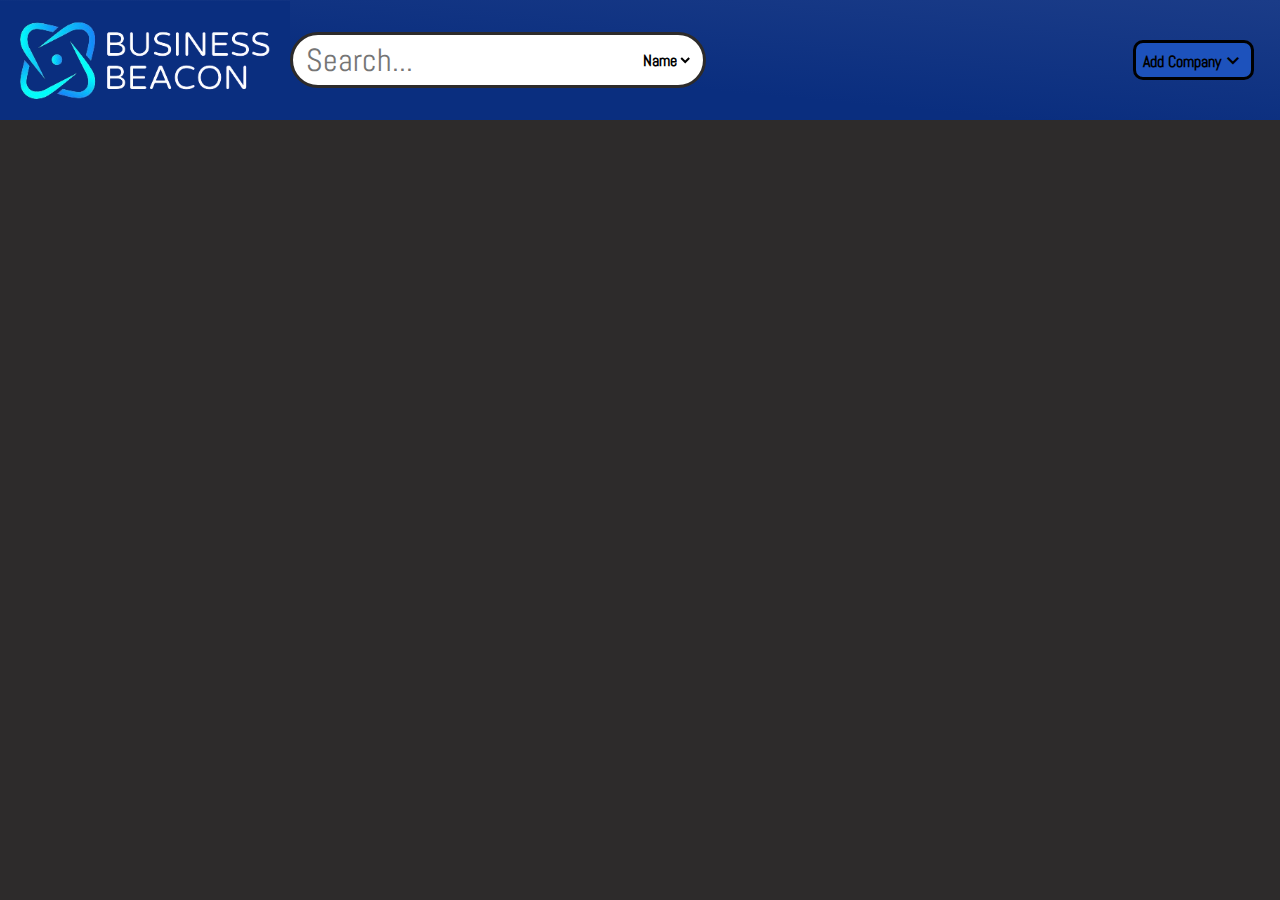
<file: index.html>
<!DOCTYPE html>
<html lang="en">

<head>
    <meta charset="UTF-8">
    <meta name="viewport" content="width=device-width, initial-scale=1.0">
    <title>Business Beacon</title>
    <link rel="icon" type="image/x-icon" href="images/favicon.ico">
    <link href="style.css?v=1.8" rel="stylesheet" type="text/css" />
    <link rel="stylesheet"
        href="https://fonts.googleapis.com/css2?family=Material+Symbols+Outlined:opsz,wght,FILL,GRAD@20..48,100..700,0..1,-50..200" />
</head>

<body>
    <div id="wrapper" class="wrapper">
        <div class="top_bar">
            <img class="logo" src="images/bblogo.png" alt="fbla logo">
            <input type="text" id="textSearch" class="text_search" placeholder="Search..." />
            <label for="dropdown" style="display: none;">Select search category</label>
            <select class="dropdown_search" id="dropdown">
                <option value="0">Name</option>
                <option value="1">Resources</option>
                <option value="2">Location</option>
                <option value="3">Founding Year</option>
                <option value="4">Website</option>
            </select>
            <div class="container">
                <button id="addButton" class="add_button" type="button">
                    <div style="display: flex; flex-direction: row; justify-content: center; padding-top: 2%; align-items: center;">
                        <b>Add Company</b> 
                        <span class="material-symbols-outlined" id="expand_more">expand_more</span>
                    </div>
                
                </button>
                <div class="additional_buttons">
                    <button id="importButton" class="additional_button file_input_label"><b>Import</b></button>
                    <input type="file" id="fileInput" class="file_input" style="display: none;" accept=".json">
                    <button id="exportButton" class="additional_button" type="button"><b>Export</b></button>
                </div>
            </div>
        </div>

        
        <div class="add_container draggable" id="addContainer">
            <div class="add_container_inner" id="addContainerInner">
                <p id = "addTitle" class="add_title"><b>Add New Company</b></p>
                <p class="add_label"><b>Name*</b></p>
                <input type="text" id="newCompanyName" class="add_input" placeholder="Company XYZ">
                <p class="add_label"><b>Services Provided* (Enter multiple separated by commas)</b></p>
                <input type="text" id="newCompanyServices" class="add_input" placeholder="Digital Marketing">
                <p class="add_label"><b>Description</b></p>
                <input type="text" id="newCompanyDesc" class="add_input"
                    placeholder="Providing excellent service for 23 years">
                <p class="add_label"><b>Address</b></p>
                <input type="text" id="newCompanyAddr" class="add_input" placeholder="1234 Magic Road">
                <p class="add_label"><b>Year Founded</b></p>
                <input type="text" id="newCompanyFoundingYear" class="add_input" placeholder="2001">
                <p class="add_label"><b>Website</b></p>
                <input type="url" id="newCompanyWebsite" class="add_input" placeholder="https://example.com">
                <p class="add_label"><b>Contact Name*</b></p>
                <input type="text" id="newCompanyContactName" class="add_input" placeholder="John Doe">
                <p class="add_label"><b>Contact Phone*</b></p>
                <input type="text" id="newCompanyContactPhone" class="add_input" placeholder="123-456-7890">
                <p class="add_label"><b>Contact Email</b></p>
                <input type="email" id="newCompanyContactEmail" class="add_input" placeholder="j_doe@example.com">
                <div>
                    <button id="addSubmitButton" class="submit_button" type="submit"><b>Submit</b></button>
                    <button id="addCancelButton" class="submit_button" type="button"><b>Cancel</b></button>
                </div>
            </div>
        </div>

        <div id="buttonBox" class="button_box">
            <div id="infoId" class="info_page">
                <button id="exitButton" class="exit_button" type="button"><span
                        class="material-symbols-outlined">close</span></button>
                <div class="info_chunk">
                    <h3 id="titleHeader" class="title_header">Example</h3>
                    <p id="yearTitle" class="year_title">est 2001</p>
                    <p id="addrTitle" class="addr_title">est 2001</p>
                    <p id="companyLinkWrap" class="company_link_wrap">
                        <a id="companyLink" class="company_link" href="null">Test</a>
                    </p>
                </div>
                <div class="info_chunk"> 
                    <p id="descTitle" class="resources_title">Test<br></p>
                </div>
                <div class="info_chunk">
                    <p class="info_label">Services Offered:</p>
                    <p id="servicesTitle" class="resources_title">Test</p>
                </div>
                <div class="info_chunk">
                    <p class="info_label">Contact:</p>
                    <p id="contactNameTitle" class="resources_title">Name: </p>
                    <p id="contactPhoneTitle" class="resources_title">Phone:</p>
                    <p id="contactEmailTitle" class="resources_title">Email: </p>
                </div>
                <p class="company_link_wrap">
                    <div style="display: flex; flex-direction: row; align-items: center; justify-content: center;">
                    <button id="removeButton" class="remove_button" type="button"><b>Remove</b></button>
                    <button id="editButton" class="remove_button" type="button"><b>Edit</b></button>
                    </div>
                </p>

            </div>
        </div>

    </div>
    <script defer src="webapp.js?v=1.8"></script>
</body>

</html>
</file>
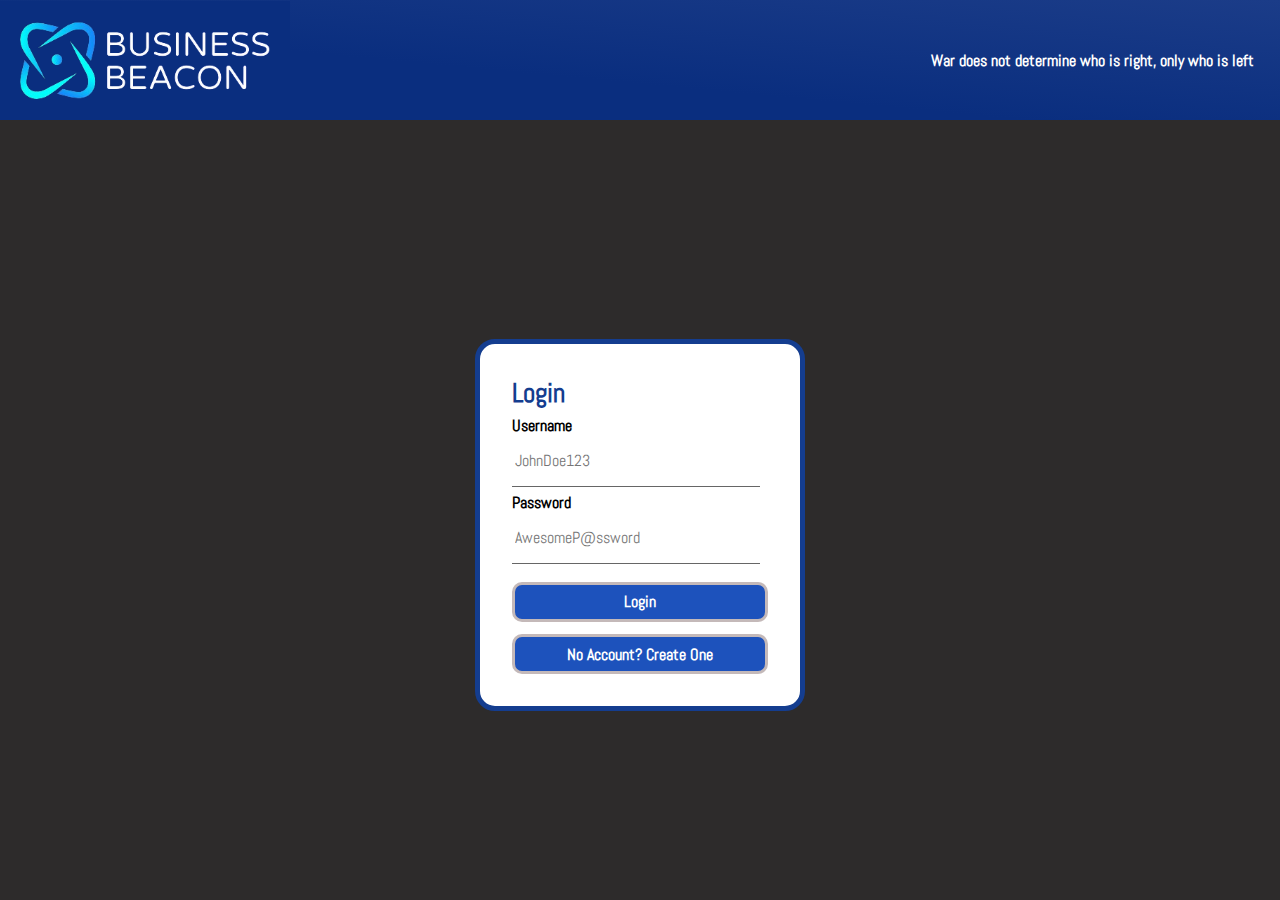
<file: public/index.html>
<!DOCTYPE html>
<html lang="en">

    <head>
        <meta charset="UTF-8">
        <meta name="viewport" content="width=device-width, initial-scale=1.0">
        <title>Business Beacon</title>
        <link rel="icon" type="image/x-icon" href="images/favicon.ico">
        <link href="universalStyles.css?v=1.10" rel="stylesheet" type="text/css" />
        <link href="styles.css?v=1.10" rel="stylesheet" type="text/css" />
    </head>

    <body>
        <div id="wrapper" class="wrapper">
            <div class="top_bar">
                <img class="logo" src="images/bblogo.png" alt="fbla logo">
                <b id="easterEgg">In war, there is no prize for the runner-up</b>
            </div>
            
            <div class="login_wrapper">
                
                <div id="loginBox" class="login_box">
                    <p id="test1" class="login_title"><b>Login</b></p>
                    <p class="add_label"><b>Username</b></p>
                    <input type="text" id="user" class="add_input login_input" placeholder="JohnDoe123">
                    <p class="add_label"><b>Password</b></p>
                    <input type="password" id="pass" class="add_input login_input" placeholder="AwesomeP@ssword">
                    <button id="loginButton" class="submit_button" type="submit" onclick="loginAuth()"><b>Login</b></button>
                    <button id="createButton" class="submit_button" onclick="createAccountShow()"><b>No Account? Create One</b></button>
                </div>
                <div id="createBox" class="login_box">
                    <p id="createTitle" class="login_title"><b>Create Account</b></p>
                    <p class="add_label "><b>Name</b></p>
                    <input type="text" id="nameC" class="add_input login_input" placeholder="John Doe">
                    <p class="add_label"><b>Username</b></p>
                    <input type="text" id="userC" class="add_input login_input" placeholder="JohnDoe123">
                    <p class="add_label login_input"><b>Password</b></p>
                    <input type="password" id="passC" class="add_input" placeholder="AwesomeP@ssword">
                    <button id="createCancelButton" class="submit_button" type="submit" onclick="createAccountSubmit()"><b>Create Account</b></button>
                    <button id="createSubmitButton" class="submit_button" onclick="createAccountHide()"><b>Cancel</b></button>
                </div>
            </div>

        </div>
        
        <script defer src="loginPage.js?v=1.14"></script>
    </body>

</html>
</file>
<file: style.css>
* {
    margin: 0;
    padding: 0;
    font-family: abel;
    --universalRed: #c72626;
    --universalRedLight:#c55d5d;
    --universalRedDark: #5a0000;
    --universalBlueLight: #376dda;
    --universalBlue: #1d52bc;
    --universalBlueDark: #1d52bc;
    --universalDarkBorder: #2d2b2b;
    

}

.body {
    background-color: var(--universalDarkBorder);
}

.wrapper {
    position: relative;
    overflow-x: hidden;
    background-color: var(--universalDarkBorder);
    height: 100vh;
}

.material-symbols-outlined {
  width: 100%;
  height: 73%;
  overflow: hidden;
  font-variation-settings:
  'FILL' 0,
  'wght' 400,
  'GRAD' 0,
  'opsz' 24
}
@font-face {
    font-family: abel;
    src: url(fonts/abel.ttf);
}

.logo {
    background-color: #0a2e7f;
    width: 100px;
}

.top_bar {
    display: flex;
    height: 120px;
    align-items: center;
    background-color: white;
    background-image: linear-gradient(to top right, #0a2e7f 40% , #1b3c88);
}

.import_button {
    display: none;
}

.logo {
    padding: 20px;
    width: 250px;
}
.text_search {
    align-self: center;
    width: 30%;
    height: 50px;
    font-size: 2em;
    border-radius: 30px;
    outline: none;
    padding-left: 1%;
    padding-right: 1%;
    border: 3px solid #2d2b2b;
}

.dropdown_search {
    background-color: rgba(0, 0, 0, 0);
    outline: none;
    width: 10%;
    height: 50px;
    left: 56%;
    transform: translateX(-110%);
    font-family: abel;
    font-weight: bold;
    text-align: right;
    border-width: 0px;
    font-size: 1em;
}

.import_button_label {
    font-family: monospace;
    text-align: center;
    position: absolute;
    right: 1%;
    top: 28px;
    background-color: #1d52bc;
    width: 8.5%;
    height: 27px;
    border-radius: 10px;
    border: 3px solid #2d2b2b;
    font-size: 1.28em;
    z-index: 1;
    padding-top: 7px;
}

.import_button::file-selector-button {
    display: none;
}

.add_button {

    /* background-color: var(--universalBlue); */
    background-color: var(--universalBlue);
    width: 100%;
    color:black;
    height: 40px;
    font-size: 1em;
    border-radius: 10px;
    border: 3px solid black;
    font-family: abel;
    overflow: hidden;
}

#expand_more {
    width: 20%;
    align-self: flex-end;
}

.container {
    right: 2%;
    z-index: 8;
    position: absolute;
    height: fit-content;
    overflow: visible;
    right: 2%;
    top: 40px;
    width: 9.5%;
}

.add_button:hover {
    background-color: var(--universalBlueLight);
    transition: 0.3s ease-in-out;
}

.additional_buttons {
    position: absolute;
    width: 100%;
    overflow-x: visible;
    top: 45px; /* Adjust the distance from the main button */
    left: 0;
    display: block;
    scale: 0;
    transition: scale 0.3s ease-in-out;
}


.additional_button {
    display: block;
    background-color: var(--universalBlue);
    width: 100%;
    color: black;
    height: 40px;
    border-radius: 10px;
    border: 3px solid black;
    font-size: 1em;
    font-family: abel;
    text-align: center;
    overflow: hidden;
    margin-bottom: 5px; /* Adjust the spacing between additional buttons */
}

.additional_button:hover {
    background-color: var(--universalBlueLight);
    transition: 0.3s ease-in-out;
}

.additional_buttons a:hover {
    background-color: var(--universalBlueLight);
}

.additional_buttons .file_input {
    display: none;
    text-align: center;
    width: 100%;
    z-index: 9;
}

.additional_buttons .file_input_label {
    display: flex;
    align-items: center;  /* Align vertically in the center */
    justify-content: center;  /* Align horizontally in the center */
    background-color: var(--universalBlue);
    width: 100%;
    color: black;
    height: 40px;
    border-radius: 10px;
    border: 3px solid black;
    font-size: 1em;
    font-family: abel;
    text-align: center;
    margin-bottom: 5px; /* Adjust the spacing between additional buttons */
    cursor: pointer;
}

.additional_buttons .file_input_label:hover {
    background-color: var(--universalBlueLight);
    transition: 0.3s ease-in-out;
}

.appear {
    animation: fade_in 0.3s forwards;
    
}

.disappear {
    animation: fade_out 0.3s forwards;
}

@keyframes fade_in {
    0% {
        opacity: 0;
        z-index: 9;
    }

    99% {
        opacity: 1;
        z-index: 9;
    }

    100% {
        opacity: 1;
        z-index: 9;
    }
}

@keyframes fade_out {
    0% {
        opacity: 1;
        z-index: 9;
    }

    99% {
        opacity: 0;
        z-index: 9;
    }

    100% {
        z-index: -1;
    }
}

.add_container {
    overflow: hidden;
    align-items: left;
    text-align: left;
    border: 5px solid #4c82ee;
    border-radius: 20px;
    transition: opacity 0.3s ease-in-out, z-index 0.3s;
    width: 25%;
    height: 80%;
    cursor: move;
    position: fixed;
    opacity: 0%;
    padding: 15px;
    margin-right: 10%;
    top: 2%;
    left: 2%;
    background-color: #f1f1f1;
    z-index: -1;
    
}

.add_container_inner {
    overflow-y: scroll;
    position: relative;
    box-sizing: content-box;
    height: 80vh;
}

.add_label {
    font-family: abel;
    font-size: 100%;
}

.add_title {
    font-family: abel;
    align-self: center;
    text-align: center;
    font-size: 1em;
}

.add_input {
    width: 95%;
    height: 50px;
    font-size: 1em;
    outline: none;
    padding-left: 1%;
    padding-right: 1%;
    padding-bottom: 0;
    margin-bottom: 2%;
    border: 0;
    background-color: #ffffff00;
    border-bottom: 1.5px solid #666666;
}

.submit_button {
    align-self: center;
    align-content: center;
    text-align: center;
    background-color: #1d52bc;
    color: white;
    padding-left: 10%;
    padding-right: 10%;
    height: 40px;
    border-radius: 10px;
    border: 3px solid #2d2b2b;
    font-size: 1em;
}

.submit_button:hover {
    background-color: #376dda;
    transition: 0.3s ease-in-out;
}

.button_box {
    display: flex;
    flex-direction: column;
    align-items: left;
    justify-content: top;
    padding-left: 2%;
    padding-right: 2%;

    background-color: #2d2b2b;

    width: 100%;
}

.company_button {
    display: flex;
    position: relative;
    padding-top: 0.6%;
    padding-bottom: 0.6%;
    margin-top: 1%;
    align-items: center;
    background-color: var(--universalBlue);
    font-size: 1.4em;
    border-width: 4px;
    border-style: solid;
    border-color: var(--universalBlue);
    border-radius: 25px;
    transition: background-color 0.3s ease-in-out;
}

.company_button:hover {
    background-color: var(--universalBlueLight);
    border-width: 4px;
    border-style: solid;
    border-color: var(--universalBlueDark);
}

.wide {
    animation: widen 0.3s ease-in-out;
    animation-fill-mode: forwards;
}

.thin {
    animation: shrink 0.3s ease-in-out;
    animation-fill-mode: forwards;
}

@keyframes widen {
    0% {
        width: 71%;
    }

    100% {
        width: 96%;
    }
}

@keyframes shrink {
    0% {
        width: 96%;
    }

    100% {
        width: 71%;
    }
}


.company_name_button {
    margin-left: 2%;
    align-self: left;
    text-align: left;
}

.company_resources_button {
    
    margin-left: auto;
    margin-right: 2%;
    text-align: right;
    font-size: 0.7em;
}


.secondary_background {
    width: 100%;
    height: 100%;
    position: relative;
    background: linear-gradient(to right, rgb(31, 29, 29) 0%, rgb(59, 55, 55) 75%, #413b3b 100%);
}
  

.info_page {
    right: -25%;
    top:120px;
    border-radius: 0 0 0 20px;
    width: 25%;
    height: fit-content;
    padding-bottom: 3%;
    background-color: var(--universalBlue);
    position: absolute;
    transition: right 0.3s ease-in-out;
}

.resources_title {
    font-size: 2.3vh;
    margin: 10px;
    margin-left: 10%;
    font-family: abel;
    text-align: left;
}


.info_chunk {
    border: 2px solid var(--universalDarkBorder);
    border-radius: 15px;
    background-color: var(--universalBlueLight);
    margin: 1vh;
    padding: 1vh;
}

.info_label {
    font-size: 2.3vh;
    margin-left: 2%;
    font-family: abel;
    text-align: left;
    font-weight: bold;
}


.title_header {
    font-size: 4vh;
    margin: 0px;
    margin-left: 10px;
    margin-right: 10px;
    text-align: center;
    font-family: abel;
}

.year_title {
    font-size: 2vh;
    font-family: abel;
    text-align: center;
}

.addr_title {
    font-size: 2vh;
    font-family: abel;
    text-align: center;
}

.company_link_wrap {
    text-align: center;
    font-family: abel;
    overflow: hidden;
}

.company_link {
    background-color: "#2d2b2b";
    padding: 5px;
    border-radius: 10px;
    font-size: 1.8vh;
    font-family: abel;
}

.remove_button {
    background-color: #c72626;
    width: 25%;
    margin-top: 20px;
    height: 6vh;
    border-radius: 10px;
    border: 3px solid #5a0000;
    font-size: 2vh;
    margin-left: 2%;
    margin-right: 2%;
    text-align: center;
    font-family: abel;
    overflow: hidden;
}

#editButton {
    background-color: var(--universalBlue);
    border-color: var(--universalDarkBorder);
}

#editButton:hover {
    background-color: var(--universalBlueLight);
}

.remove_button:hover {
    background-color:var(--universalRedLight);
    transition: 0.3s ease-in-out;
}



.exit_button {
    height: 35px;
    aspect-ratio: 1/1;
    right: 20px;
    background-color: var(--universalRed);
    margin: 10px;
    border-radius: 30%;
    font-size: 1.5em;
    overflow: hidden;
    text-align: center;
    font-family: abel;
    transition: all 0.3s ease-in-out;
    border: 3px solid var(--universalRedDark);
}

.exit_button:hover {
    background-color: var(--universalRedLight);
}
</file>
<file: public/universalStyles.css>
* {
    margin: 0;
    padding: 0;
    font-family: abel;
    transition: 0.3s linear;

}
:root {
    --universalRed: #c72626;
    --universalRedLight:#c55d5d;
    --universalRedDark: #5a0000;
    --universalBlueLight: #376dda;
    --universalBlueDark: #143d8f;

    --universalBackground: #2d2b2b;
    --universalBlue: #143d8f;
    --universalText: #EBE7E7;
    --universalBorder:#c4b9b9;
    --universalDeleteBorder:#c55d5d;
    --universalUnderline: #666666;


}

@font-face {
    font-family: abel;
    src: url(fonts/abel.ttf);
}

.body {
    background-color: var(--universalBackground);
}

.logo {
    background-color: #0a2e7f;
    width: 100px;
    padding: 20px;
    width: 250px;
}

.top_bar {
    display: flex;
    height: 120px;
    align-items: center;
    background-color: white;
    background-image: linear-gradient(to top right, #0a2e7f 40% , #1b3c88);
}

.wrapper {
    position: relative;
    overflow-x: hidden;
    background-color: var(--universalBackground);
    height: 100vh;
}

.add_button {
    /* background-color: var(--universalBlue); */
    background-color: var(--universalBlue);
    width: 100%;
    color: var(--universalText);
    height: 40px;
    font-size: 1em;
    border-radius: 10px;
    border: 3px solid var(--universalBorder);
    font-family: abel;
    overflow: hidden;
}

.add_button:hover {
    background-color: var(--universalBlueLight);
    transition: 0.3s ease-in-out;
}

.submit_button {
    align-self: center;
    align-content: center;
    text-align: center;
    background-color: #1d52bc;
    color: white;
    padding-left: 10%;
    padding-right: 10%;
    height: 40px;
    border-radius: 10px;
    border: 3px solid var(--universalBorder);
    font-size: 1em;
}

.submit_button:hover {
    background-color: #376dda;
    transition: 0.3s ease-in-out;
}

.add_title {
    font-family: abel;
    align-self: center;
    text-align: center;
    color: var(--universalText);
    font-size: 1em;
}

.add_input {
    width: 95%;
    height: 50px;
    font-size: 1em;
    color: var(--universalText);
    outline: none;
    padding-left: 1%;
    padding-right: 1%;
    padding-bottom: 0;
    margin-bottom: 2%;
    border: 0;
    background-color: rgba(0, 0, 0,0);
    border-bottom: 1.5px solid var(--universalUnderline);
}

.loader {
    border: 1.5em solid #f3f3f3; /* Light grey */
    border-top: 1.5em solid #3498db; /* Blue */
    border-radius: 50%;
    width: 30%;
    position: absolute;
    aspect-ratio: 1/1;
    animation: spin 2s linear infinite;
    left: 31%;
    display: none;
    top:35%;
  }
  
  @keyframes spin {
    0% { transform: rotate(0deg); }
    100% { transform: rotate(360deg); }
  }
</file>
<file: public/styles.css>
.login_wrapper {
    display: flex;
    flex-direction: column;
    align-items: center;
    justify-content: center;
    height: 90%;
}

.login_box {
    display: flex;
    flex-direction: column;
    width: 20%;
    height: fit-content;
    background-color: white;
    padding: 2.5%;
    border-radius: 20px;
    border: 5px solid var(--universalBlue)
}

.login_title {
    font-size: 3vh;
    color: var(--universalBlue);
    padding-bottom: 2%;
}

.login_input {
    border-color: #666666 ;
    color: black;
}

#loginButton {
    margin-top: 5%;
    width: 100%;
}

#createButton {
    margin-top: 5%;
    width: 100%;
}

#createBox {
    display: none;
}

#createSubmitButton {
    margin-top: 5%;
    width: 100%;
}

#createCancelButton {
    margin-top: 5%;
    width: 100%;
}

#toLoginButton {
    margin-top: 5%;
    width: 100%;
}   

#easterEgg {
    position:absolute;
    right: 2%;
    text-align: right;
    font-size: 1em;
    color: white;
}

#errorText {
    color: var(--universalBlue);
    font-size: 3em;
    text-align: center;
}

#errorText2 {
    font-size: 2em;
    text-align: center;
}
</file>
